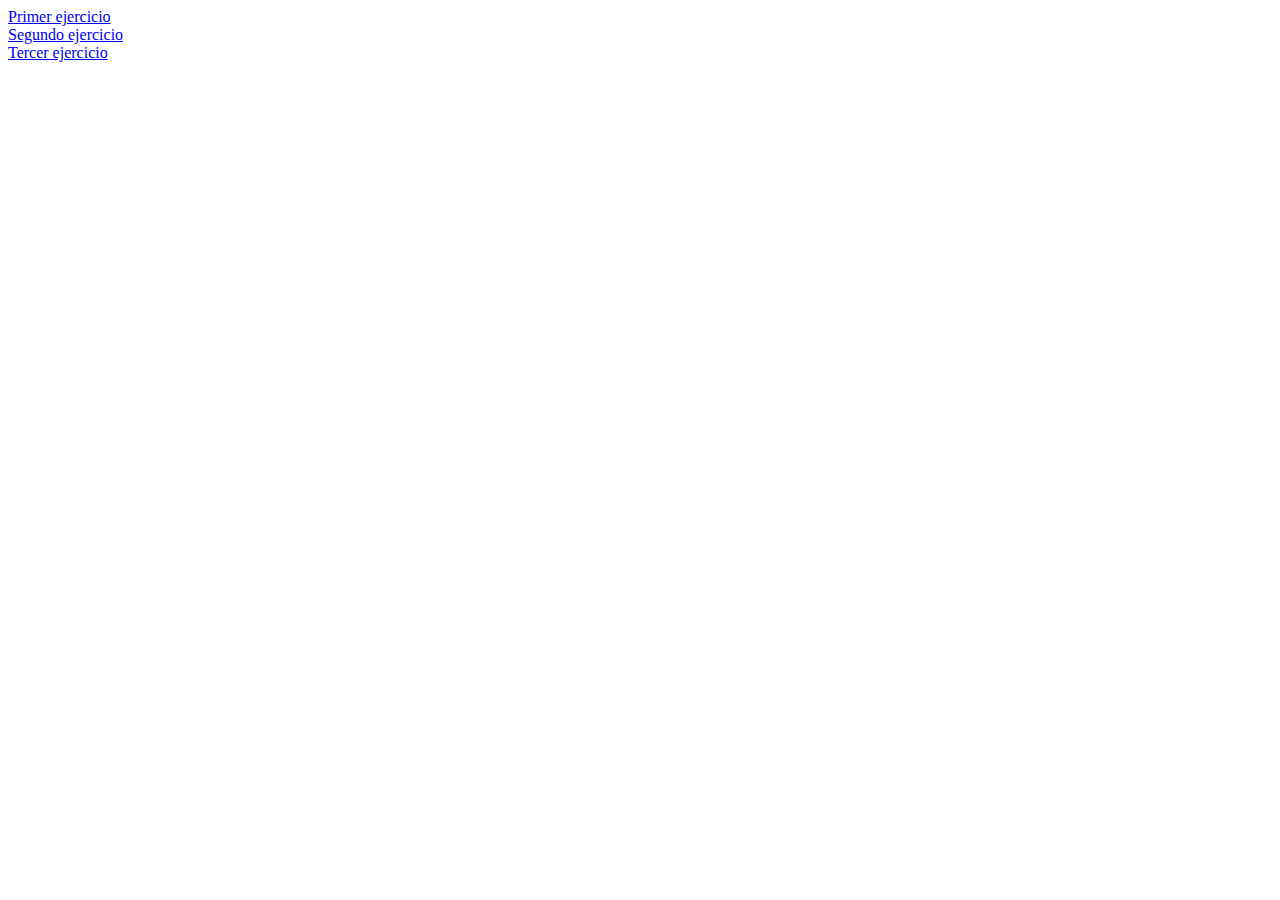
<file: index.html>
<!DOCTYPE html>
<html>
  <head>
    <meta charset="utf-8">
    <title>Banderas</title>
  </head>
  <body>
    <div> <a href="views/primer-ejercicio/primer-ejercicio.html">Primer ejercicio</a>
    <div> <a href="views/segundo-ejercicio/segundo-ejercicio.html">Segundo ejercicio</a>
    <div> <a href="views/tercer-ejercicio/tercer-ejercicio.html">Tercer ejercicio</a>

    </div>
  </body>
</html>
</file>
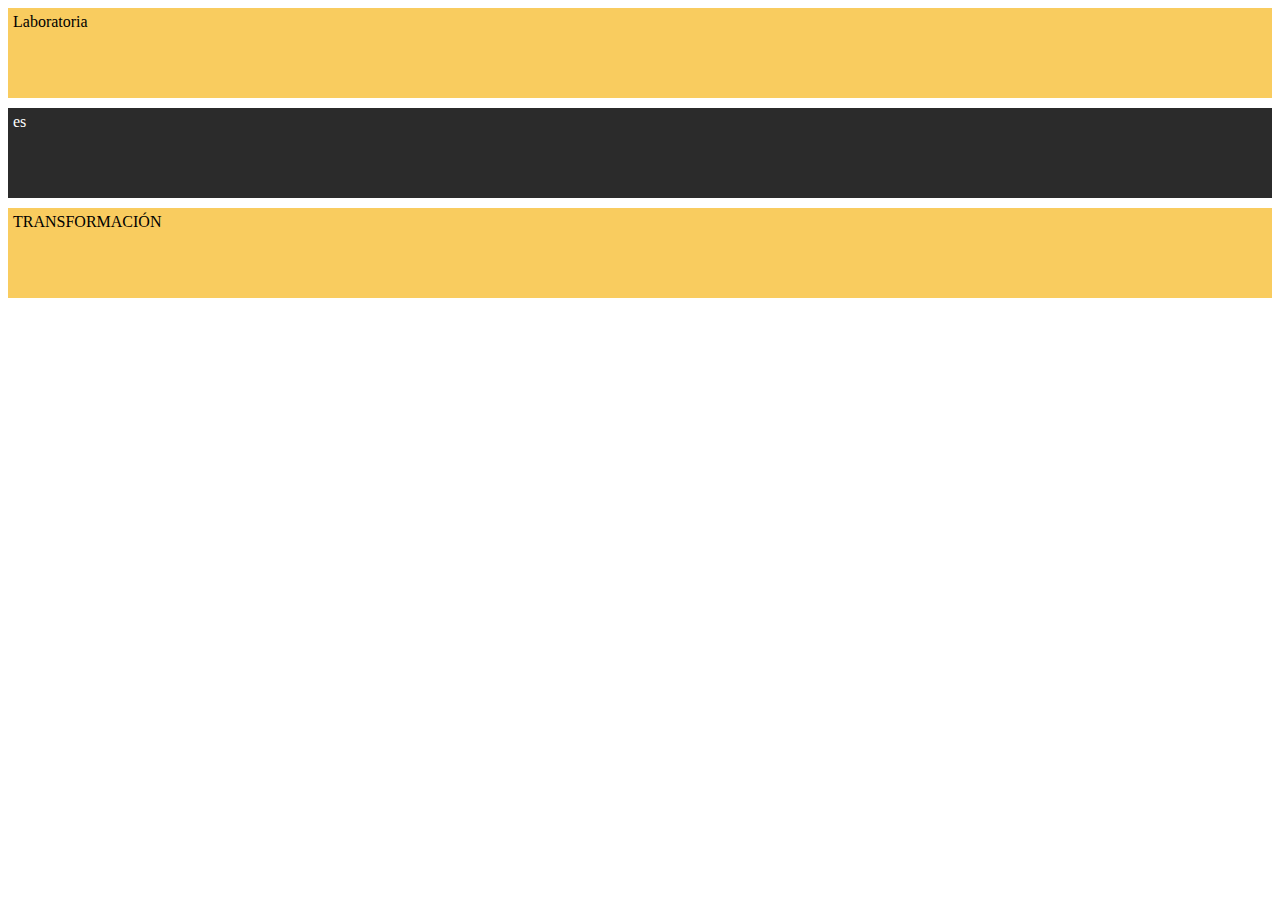
<file: views/primer-ejercicio/primer-ejercicio.html>
<!DOCTYPE html>
<html>
  <head>
    <meta charset="utf-8">
    <title>Primer ejercicio de Banderas</title>
    <link rel="stylesheet" href="css/main.css">
  </head>
  <body>
    <div class= "yellow">Laboratoria</div>

    <div class= "gray">es</div>
    
    <div class= "yellow">TRANSFORMACIÓN</div>
  </body>
</html>
</file>
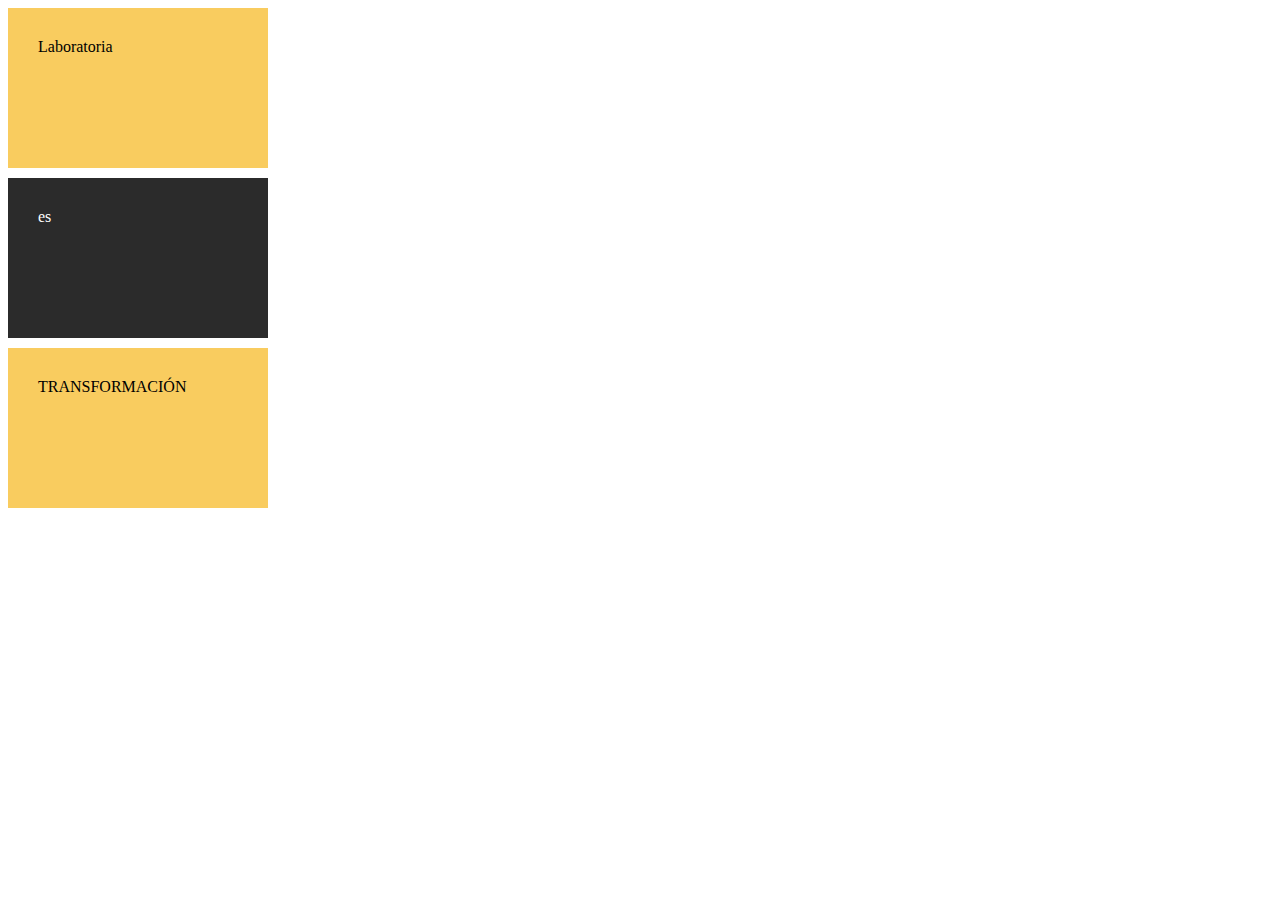
<file: views/segundo-ejercicio/segundo-ejercicio.html>
<!DOCTYPE html>
<html>
  <head>
    <meta charset="utf-8">
    <title>Segundo ejercicio de Banderas</title>
    <link rel="stylesheet" href="css/main.css">
  </head>
  <body>
    <div class= "yellow">Laboratoria</div>
    <div class= "gray">es</div>
    <div class= "yellow">TRANSFORMACIÓN</div>
  </body>
</html>
</file>
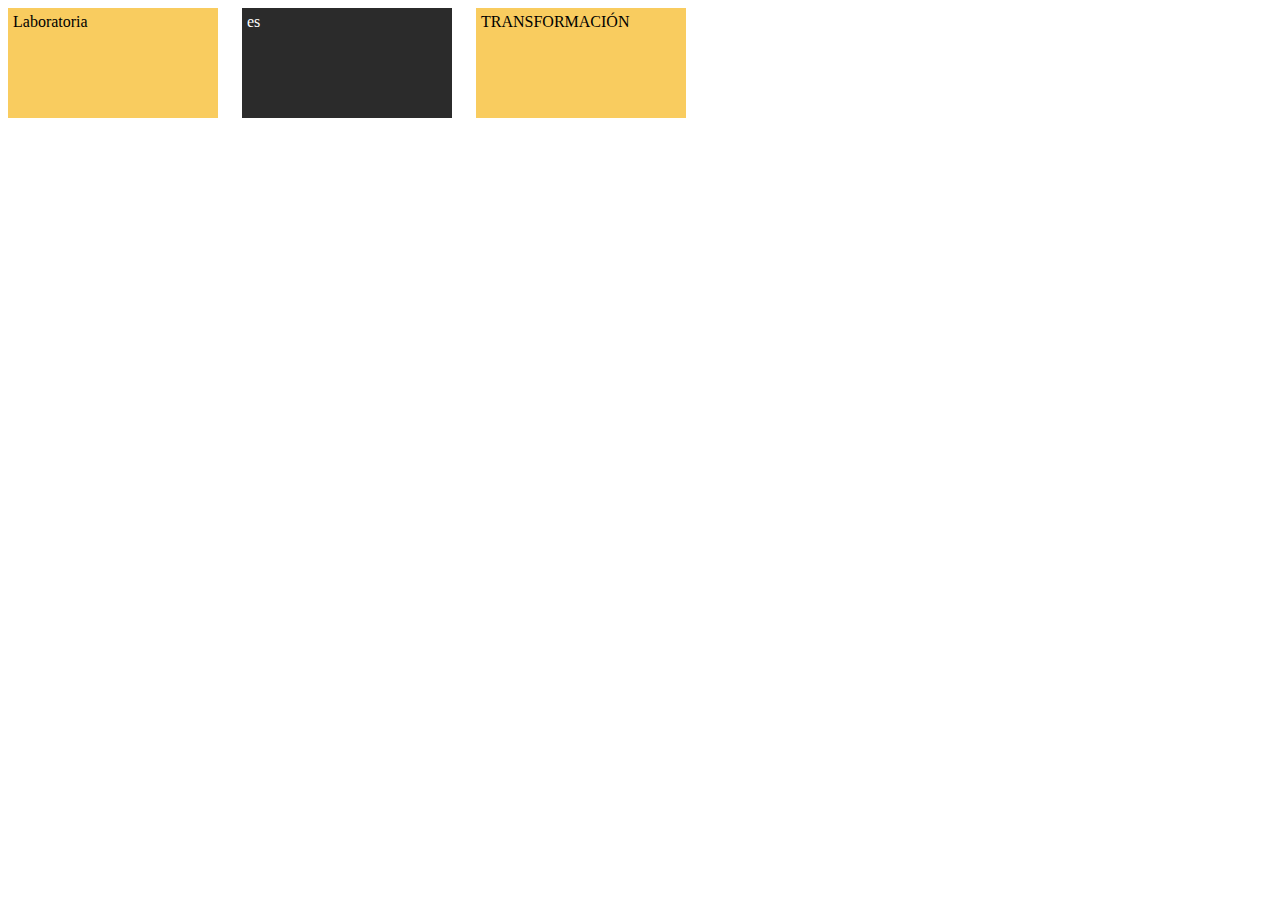
<file: views/tercer-ejercicio/tercer-ejercicio.html>
<!DOCTYPE html>
<html>
  <head>
    <meta charset="utf-8">
    <title>Tercer ejercicio de Banderas</title>
    <link rel="stylesheet" href="css/main.css">
  </head>
  <body>
    <div class= "yellow">Laboratoria</div>

    <div class= "gray">es</div>

    <div class= "yellow">TRANSFORMACIÓN</div>
  </body>
</html>
</file>
<file: views/primer-ejercicio/css/main.css>
.yellow, .gray {
  padding: 5px;
  margin-bottom: 10px;
  height: 80px;

}

.yellow{
  background: #f9cc5f;
}


.gray {
  background: #2b2b2b;
  color: #fff
}
</file>
<file: views/segundo-ejercicio/css/main.css>
.yellow, .gray {
  padding: 30px;
  margin-bottom: 10px;
  width: 200px;
  height: 100px;
}

.yellow{
  background: #f9cc5f;
}


.gray {
  background: #2b2b2b;
  color: #fff;
}
</file>
<file: views/tercer-ejercicio/css/main.css>
.yellow, .gray {
  padding: 5px;
  width: 200px;
  height: 100px;
  margin-right:20px;
  display: inline-block;
}

.yellow{
  background: #f9cc5f;
}


.gray {
  background: #2b2b2b;
  color: #fff
}
</file>
